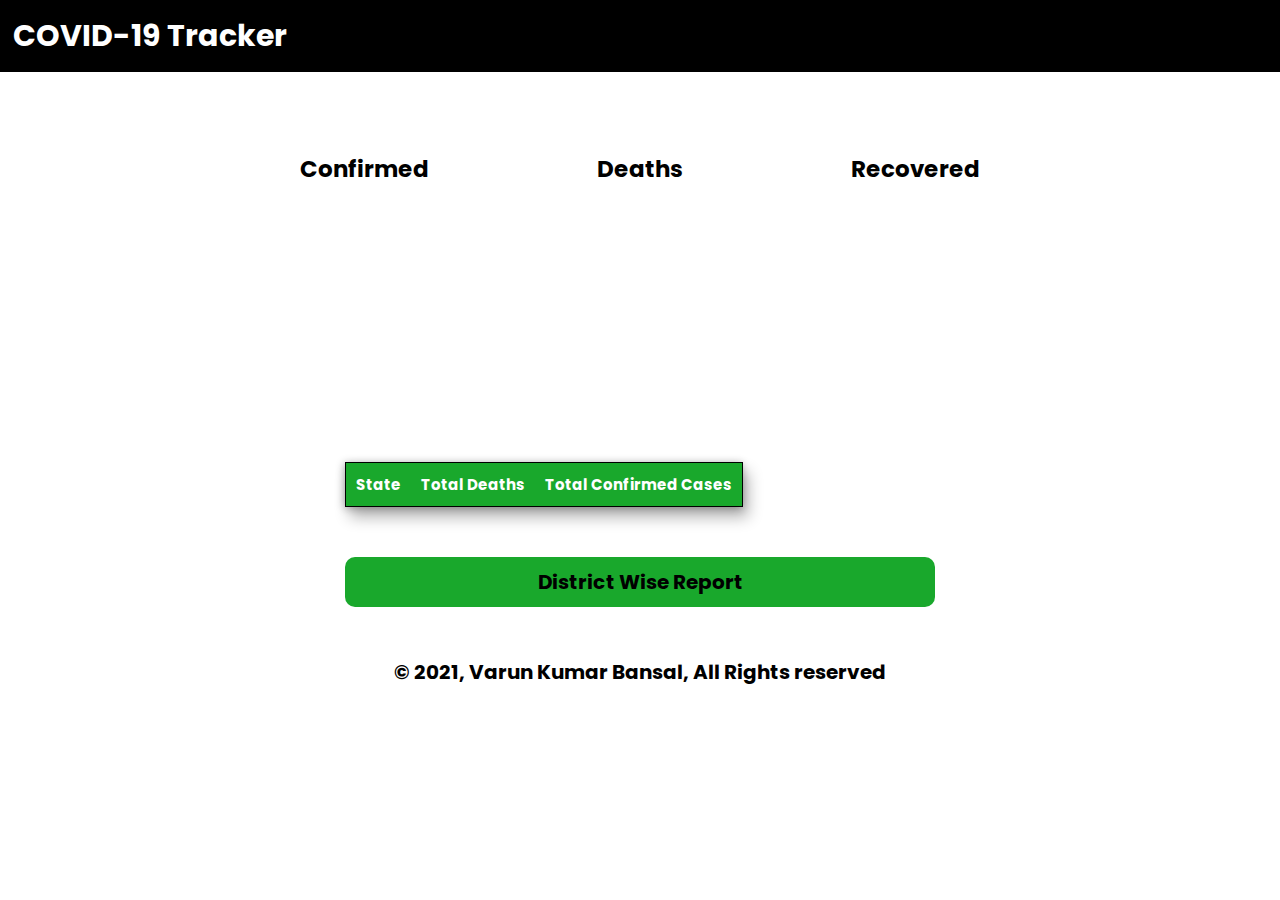
<file: index.html>
<!DOCTYPE html>
<html>

<head>
    <title>Covid Tracker</title>

    <meta charset="UTF-8">
    <meta http-equiv="X-UA-Compatible" content="IE=edge">
    <meta name="viewport" content="width=device-width, initial-scale=1.0">

    <link rel="stylesheet" href="CSS/main.css">
    <link rel="stylesheet" href="CSS/tableCSS.css">

    <script src="https://ajax.googleapis.com/ajax/libs/jquery/3.4.1/jquery.min.js"></script>
    <script src="javascript/main.js"></script>
</head>

<body>
    <!-- <h1>Welcome</h1> -->

    <header>
        <nav>
            <h1>COVID-19 Tracker</h1>
            <!-- <h1><a href="pages/bookVaccine.html">BOOK DOSE</a></h1> -->
        </nav>
    </header>

    <section id="landing_page">
        <!-- <h1>Summary of Cases all over India</h1> -->
        <div class="card_container">
            <div class="card confirmed_card">
                <p>Confirmed</p>
                <!-- <h2 class="confirmed_cases">0000000</h2> -->
            </div>
            <div class="card death_card">
                <p>Deaths</p>
                <!-- <h2 class="death_cases">0000000</h2> -->
            </div>
            <div class="card recovered_card">
                <p>Recovered</p>
                <!-- <h2 class="recovered_cases">0000000</h2> -->
            </div>
        </div>
    </section>

    <section>
        <div class="table_container">
            <div class="table_main">
                <table id="state_record">
                    <tr id="table_header">
                        <th>State</th>
                        <th>Total Deaths</th>
                        <th>Total Confirmed Cases</th>
                    </tr>
                </table>
            </div>
        </div>
    </section>

    <section>
        <div class="btnDiv">
            <h2 class="districtReportBtn"><a href="pages/districtReport.html">District Wise Report</a></h2>
        </div>
    </section>

    <footer class="foot" id="contact">
        <p>&copy; 2021, Varun Kumar Bansal, All Rights reserved</p>
    </footer>

</body>

</html>
</file>
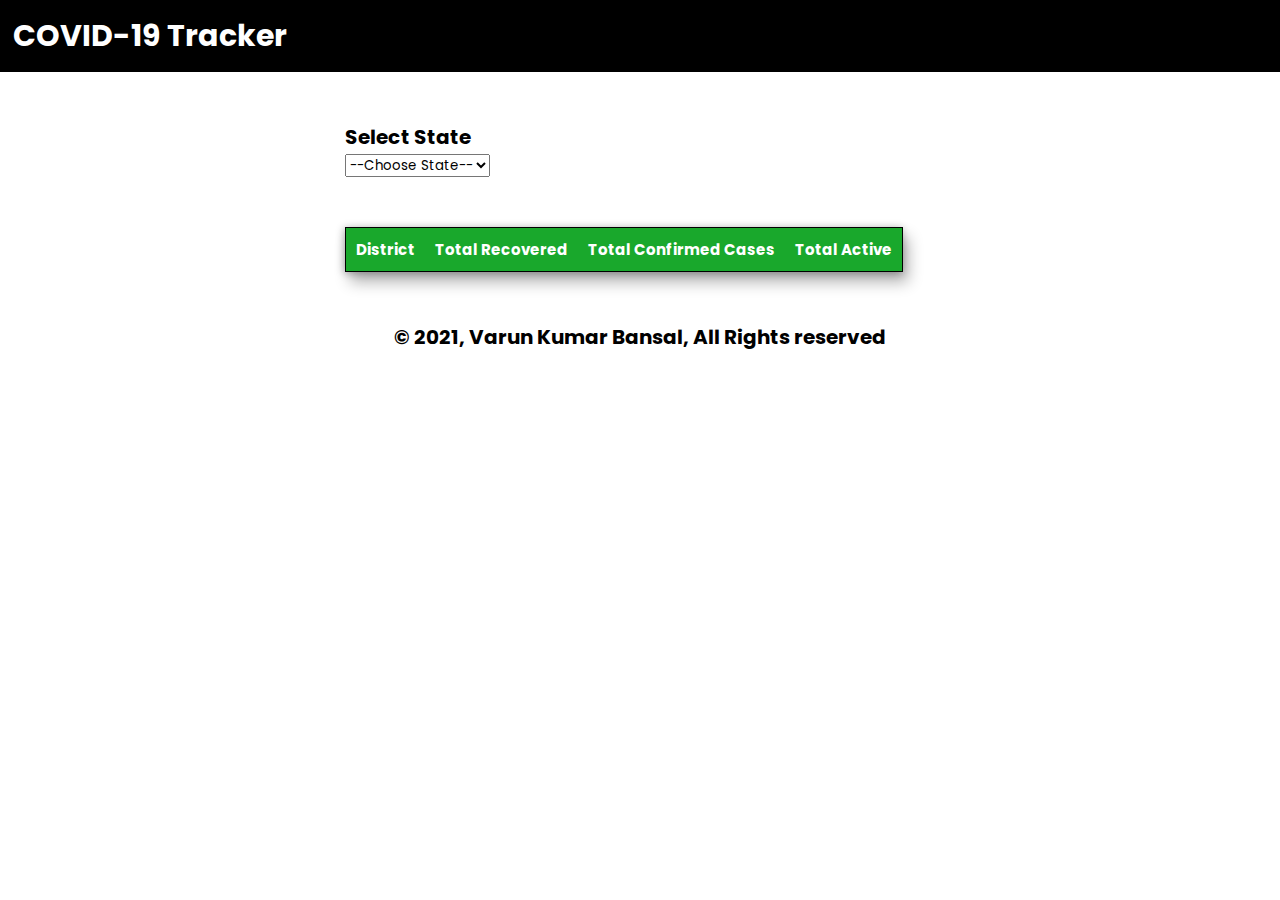
<file: pages/districtReport.html>
<!DOCTYPE html>
<html>

<head>
    <title>Covid Tracker</title>

    <meta charset="UTF-8">
    <meta http-equiv="X-UA-Compatible" content="IE=edge">
    <meta name="viewport" content="width=device-width, initial-scale=1.0">

    <link rel="stylesheet" href="../CSS/districtReport.css">
    <link rel="stylesheet" href="../CSS/tableCSS.css">

    <script src="https://ajax.googleapis.com/ajax/libs/jquery/3.4.1/jquery.min.js"></script>
    <script src="../javascript/districtReport.js"></script>
</head>

<body>

    <header>
        <nav>
            <h1><a href="../index.html">COVID-19 Tracker</a></h1>
        </nav>
    </header>

    <section>
        <div class="state_container">
            <h2>Select State</h2>
            <select name="State" id="state">
                <!-- <label>State</label> -->
                <option value="">--Choose State--</option>
            </select>
        </div>
    </section>

    <section>
        <div class="table_container">
            <div class="table_main">
                <table id="district_record">
                    <tr id="table_header">
                        <th>District</th>
                        <th>Total Recovered</th>
                        <th>Total Confirmed Cases</th>
                        <th>Total Active</th>
                    </tr>
                </table>
            </div>
        </div>
    </section>

    <footer class="foot" id="contact">
        <p>&copy; 2021, Varun Kumar Bansal, All Rights reserved</p>
    </footer>

</body>

</html>
</file>
<file: CSS/main.css>
@import url(https://fonts.googleapis.com/css?family=Poppins:100,100italic,200,200italic,300,300italic,regular,italic,500,500italic,600,600italic,700,700italic,800,800italic,900,900italic);

* {
    margin: 0;
    padding: 0;
    box-sizing: border-box;
    font-family: "Poppins", sans-serif;
}

::-webkit-scrollbar {
    width: 0;
}

header nav {
    display: flex;
    background-color: #000;
    justify-content: space-between;
}

header nav h1 {
    color: #fff;
    padding: 13px;
    font-size: 30px;
}

header nav h1 a {
    text-decoration: none;
    color: #fff;
}

.card_container {
    justify-content: space-around;
    padding-left: 15%;
    padding-right: 15%;
    display: flex;
}

.card {
    margin: 20px;
    width: 250px;
    height: 250px;
    text-align: center;
    align-items: center;
    transition: 0.5s ease;
    cursor: pointer;
}

.card_container .card p{
    padding: 10px;
    color: #000;
    font-size: 23px;
    font-weight: bold;
}

.card_container .confirmed_card:hover {
    background-color: rgb(154, 198, 255);
    border-radius: 10px;
}

.card_container .death_card:hover {
    background-color: rgb(255, 157, 157);
    border-radius: 10px;
}

.card_container .recovered_card:hover {
    background-color: rgb(153, 255, 153);
    border-radius: 10px;
}

.card h2 {
    font-size: 18px;
    font-weight: light;
    margin-top: 20px;
}

.btnDiv {
    width: 50%;
    margin: auto;
    align-items: center;
    justify-content: center;
}

.districtReportBtn {
    background-color: rgb(25, 168, 44);
    font-size: 20px;
    padding: 10px;
    border: none;
    text-align: center;
    width: auto;
    border-radius: 10px;
}

.districtReportBtn a{
    text-decoration: none;
    color: #000;
}

.districtReportBtn:hover{
    box-shadow: 5px 10px 15px rgba(0, 0, 0, 0.3), -1px 1px 8px rgba(0, 0, 0, 0.3);
}

section {
    margin: 50px;
}

.foot p {
    text-align: center;
    font-size: 20px;
    font-weight: 700;
    float: center;
    width: 100%;
}

@media only screen and (max-width: 700px) {
    table {
        width: 90%;
    }

    .foot p {
        text-align: center;
        font-size: 10px;
        font-weight: 700;
        float: center;
        width: 100%;
    }
}
</file>
<file: CSS/tableCSS.css>
.table_main {
    margin: auto;
    width: 50%;
}

table {
    border-collapse: collapse;
    text-align: center;
    border: 1px solid #000;
    box-shadow: 5px 10px 15px rgba(0, 0, 0, 0.3), -1px 1px 8px rgba(0, 0, 0, 0.3);
}
tr {
    text-align: center;
    transition: all 0.3s ease;
    cursor: pointer;
}

td, th {
    text-align: center;
    padding: 15px;
}

th {
    font-size: 15px;
    padding: 10px;
}

#table_header {
    background-color: rgb(25, 168, 44);
    color: #fff;
}

tr:hover {
    background-color: #f7f7f7;
    transform: scale(1.05);
    box-shadow: 5px 10px 15px rgba(0, 0, 0, 0.3), -1px 1px 8px rgba(0, 0, 0, 0.3);
    border-radius: 10px;
}

#table_header:hover {
    transform: scale(1);
    box-shadow: 0;
}
</file>
<file: CSS/districtReport.css>
@import url(https://fonts.googleapis.com/css?family=Poppins:100,100italic,200,200italic,300,300italic,regular,italic,500,500italic,600,600italic,700,700italic,800,800italic,900,900italic);

* {
    margin: 0;
    padding: 0;
    box-sizing: border-box;
    font-family: "Poppins", sans-serif;
}

th {
    padding: 10px;
}

::-webkit-scrollbar {
    width: 0;
}

header nav {
    display: flex;
    background-color: #000;
    justify-content: space-between;
}

header nav h1 {
    color: #fff;
    padding: 13px;
    font-size: 30px;
}

header nav h1 a {
    text-decoration: none;
    color: #fff;
}

section {
    margin: 50px;
}

.state_container h2 {
    display: block;
    font-size: 20px;
}

.state_container {
    width: 50%;
    margin: auto;
}

.foot p {
    text-align: center;
    font-size: 20px;
    font-weight: 700;
    float: center;
    width: 100%;
}

@media only screen and (max-width: 700px) {
    table {
        width: 90%;
    }

    .foot p {
        text-align: center;
        font-size: 10px;
        font-weight: 700;
        float: center;
        width: 100%;
    }
}
</file>
